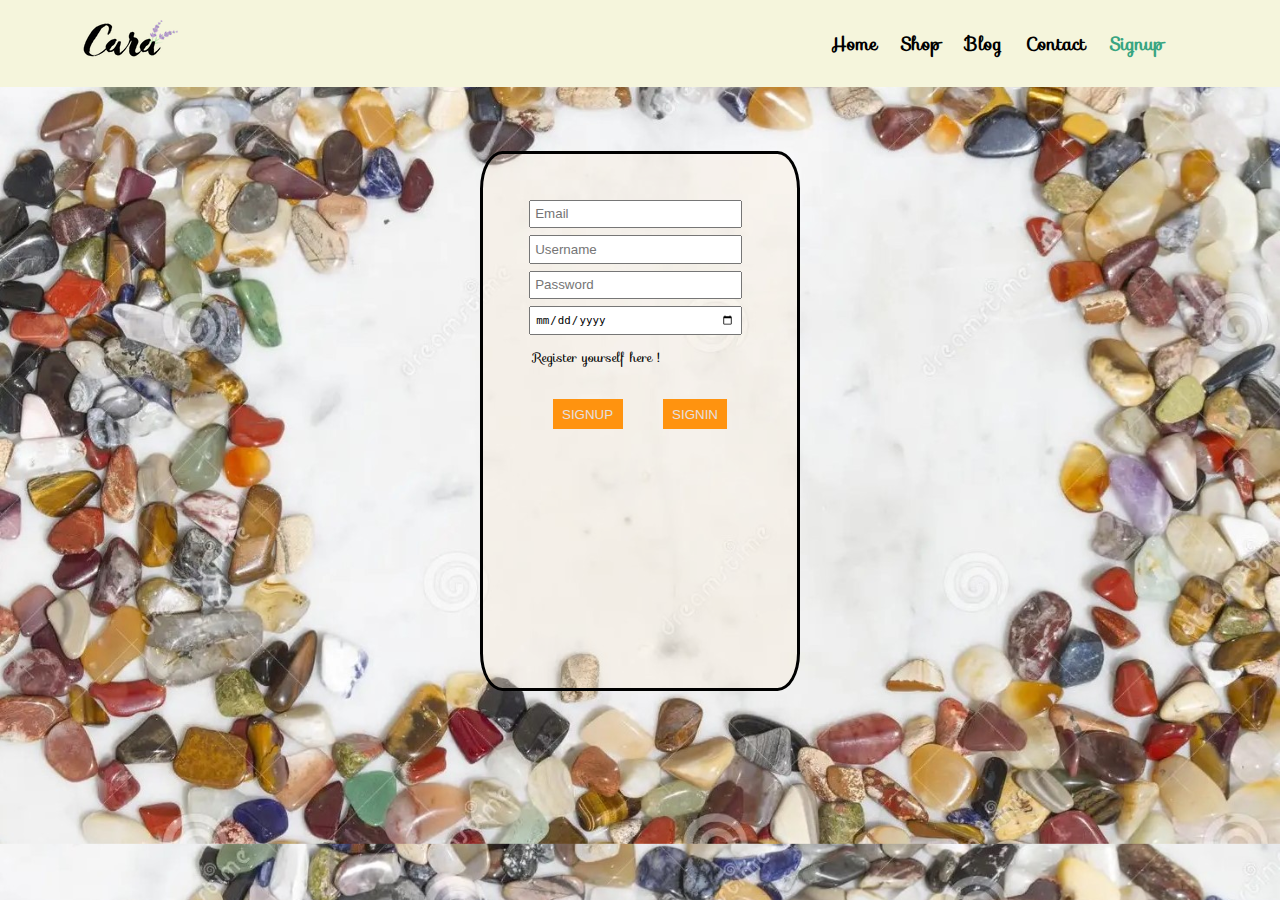
<file: sign.html>
<!DOCTYPE html>
<html lang="en">

<head>
    <meta charset="UTF-8">
    <meta name="viewport" content="width=device-width, initial-scale=1.0">
    <title>Document</title>
    <link rel="stylesheet" href="sign.css">
    <link href=
'https://fonts.googleapis.com/css?family=Sofia'
        rel='stylesheet' />
    <link rel="stylesheet" href="https://cdnjs.cloudflare.com/ajax/libs/font-awesome/5.15.3/css/all.min.css"
        integrity="sha512-jDU6e2v5z5U5g5N5z5HG1v5X9O5p6U5O6U5l6e5v5a5E5z5M5z5j5v5G5v5H5z5y5x5y5v5A5w5b5j5q5e5p5o5g=="
        crossorigin="anonymous" />

</head>

<body>
    <section class="header">
        <nav id="navbar">

            <a href="#"> <img src="img/logo.png" alt=""> </a>

            <div class="navlinks">
                <li class="links"> <a href="index.html">Home</a> </li>
                <li class="links"> <a href="shop.html">Shop</a> </li>
                <li class="links"> <a href="blog.html">Blog</a> </li>
                <li class="links"> <a href="contact.html">Contact</a> </li>
                <li class="links"> <a class="active" href="sign.html">Signup</a> </li>
                <li class="links"> <a href="cart.html"> <i class="fa-solid fa-cart-shopping"></i> </a> </li>
            </div>
        </nav>
    </section>

    <section class="container">
    <div class="formcontainer">
        <input type="email" name="email" id="email" placeholder="Email" required>
        <input type="text" name="username" id="username" placeholder="Username" required>
        <input type="password" name="password" id="password" placeholder="Password" required>
        <input type="date" name="dob" id="dob" placeholder="Date-Of-Birth">
        <p id="para-alert" style= font-size:small;"> Register yourself here !</p> 

        <div class="btn-field">
            <button id="signup" onclick="signup()">SIGNUP</button>
            <button id="signin" onclick="signin()">SIGNIN</button>
        </div>

        
    </div>


</section>


<script >

userAndPass ={
    user1:"hello",
    user2: "world",
    host:"changeme",
}

function signin(){
    document.getElementById("email").style.display = "none";
    document.getElementById("dob").style.display = "none";

    if( (document.getElementById("username").value != "")&& (password = document.getElementById("password").value!="")){
        let username = document.getElementById("username").value
        let password = document.getElementById("password").value

    for(item in userAndPass){
        if ((username === item) && (password == userAndPass[item])){
            console.log(item)
            console.log(userAndPass[item])
            location.href='index.html';
        }
    }
    }

}

function signup(){
    document.getElementById("email").style.display = "block";

    let username = document.getElementById("username").value
    let email = document.getElementById("email").value
    let password = document.getElementById("password").value

    if( (document.getElementById("username").value != "") && (email = document.getElementById("email").value != "") && (password = document.getElementById("password").value!="")){
        for(item in userAndPass){
        if (username === item){
            document.getElementById("para-alert").innerHTML="User is already registered ! "
            document.getElementById("para-alert").style.color="red";
        }
        else{
            userAndPass[username] = document.getElementById("password").value
        }
    }
   
    document.getElementById("username").value=""
    document.getElementById("email").value=""
    document.getElementById("password").value=""
    }
    
}







// function locate(){
//     if( (document.getElementById("username").value != "") && (email = document.getElementById("email").value != "") && (password = document.getElementById("password").value!="")){
//         location.href = "index.html";
//     }
// }

</script>
</body>

</html>
</file>
<file: sign.css>
*{
    margin:0;
    padding:0;
    box-sizing: border-box;
}

body{
    background-image: url("img/bg22.jpg");
    background-size: cover;
    font-family: Sofia,sans-serif;
    /* background-position: top 5% left -10%; */
    /* background-repeat: no-repeat; */
}

.header{
    z-index: 999;
    position: sticky;
    top:0;
    left:0;
}

h1{
    font-size: 2em;
}

#navbar{
    display: flex;
    justify-content: space-between;
    align-items: center;
    padding: 20px 80px;
    background-color: beige;
}

.links{
    list-style: none;
    display: inline;
}

.links a{
    text-decoration: none;
    color:black;
    font-size: large;
    font-weight: bold;
    margin-right:1em;
    transition:0.3s ease;
}

.links a:hover{
    color:rgb(56, 165, 129);
}

.links a.active{
    color:rgb(56, 165, 129);
} 

.container{
display: flex;
justify-content: center;
margin-top:5%;
}

.formcontainer{
    padding:3%;
    width:25vw;
    height:60vh;
    border: 3px solid black;
    background-color: rgba(250, 235, 215, 0.352);
    /* background-color: aqua; */
    border-radius: 7%;
}

.formcontainer input, #para-alert{
    display:block;
    width:90%;
    padding:2%;
    margin:3%;
    font-size: smaller;
}

.btn-field{
    display: flex;
justify-content: center;

}


.btn-field button {
    padding:3% 4%;
    background-color: #ff930f;
    border: none;
    cursor:pointer;
    font-size: smaller;
    margin:20px;
    color:rgb(228, 224, 224);
}
</file>
